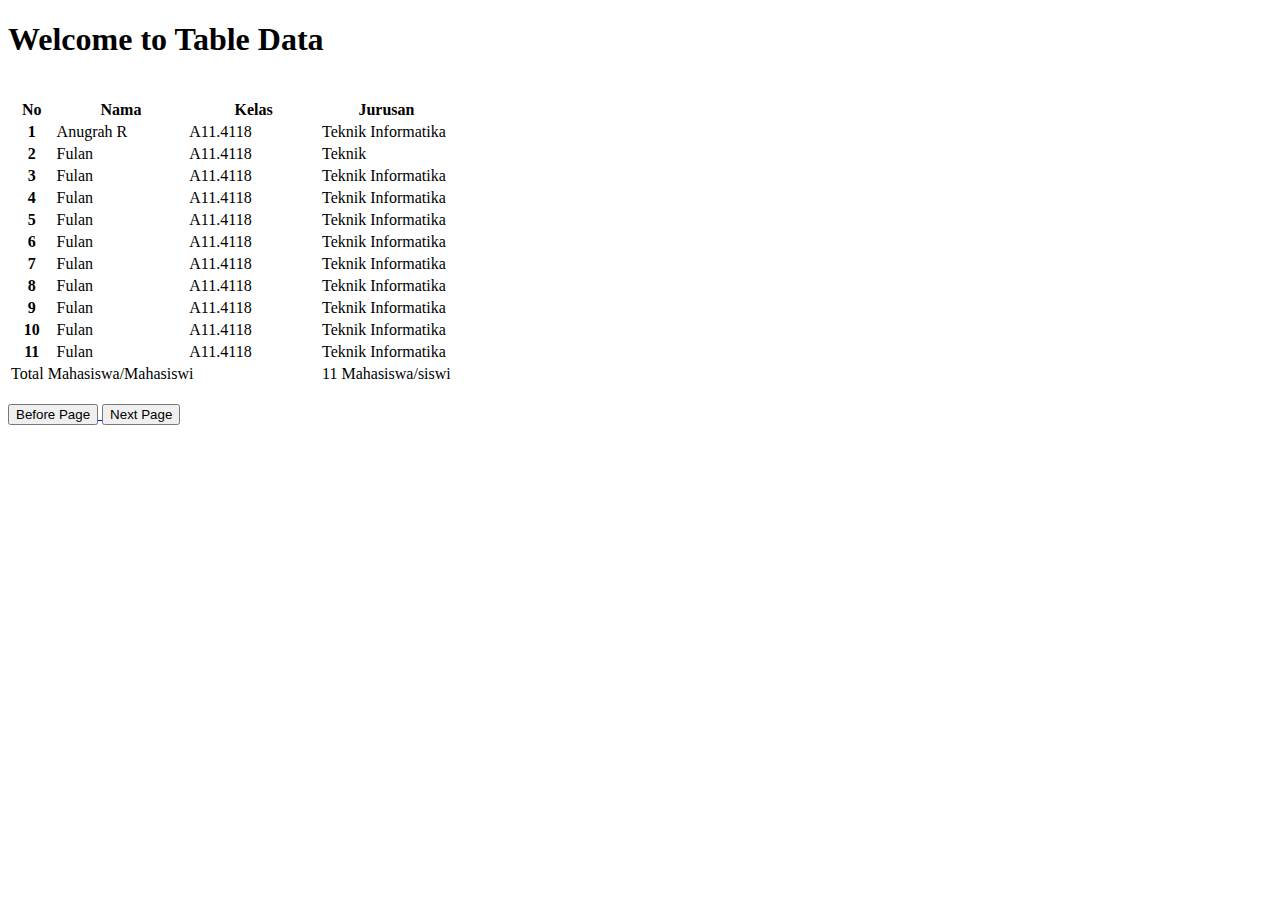
<file: tabel.html>
<!DOCTYPE html>
<html>
    <head>
        <link rel="stylesheet" href="http://127.0.0.1/My%20Works/Minggu%202/front-end/Tables/styles/styles.css">
        <meta charset="utf-8">
        <meta name="viewport" content="width=device-width, initial-scale=1">
        <meta name="description" content="HTML ini adalah tugas untuk PemWeb">
        <link rel="icon" type="image/png" href="http://127.0.0.1/My%20Works/Minggu%202/front-end/Tables/assets/image/ico/download.ico">
        <title>Tables HTML5</title>
    </head>

    <body>
        <div>
            <h1>Welcome to Table Data</h1>
        </div>
        <br>
        <div>
            <table>
                <tr>
                    <th style="width: 10%;">No</th>
                    <th style="width: 20%;">Nama</th>
                    <th style="width: 20%;">Kelas</th>
                    <th style="width: 50%;">Jurusan</th>
                </tr>
                <tr>
                    <th style="width: 10%;">1</th>
                    <td style="width: 30%;">Anugrah R</td>
                    <td style="width: 30%;">A11.4118</td>
                    <td style="width: 50%;">Teknik Informatika</td>
                </tr>
                <tr>
                    <th style="width: 10%;">2</th>
                    <td style="width: 30%;">Fulan</td>
                    <td style="width: 30%;">A11.4118</td>
                    <td style="width: 50%;">Teknik </td>
                </tr>
                <tr>
                    <th style="width: 10%;">3</th>
                    <td style="width: 30%;">Fulan</td>
                    <td style="width: 30%;">A11.4118</td>
                    <td style="width: 50%;">Teknik Informatika</td>
                </tr>
                <tr>
                    <th style="width: 10%;">4</th>
                    <td style="width: 30%;">Fulan</td>
                    <td style="width: 30%;">A11.4118</td>
                    <td style="width: 50%;">Teknik Informatika</td>
                </tr>
                <tr>
                    <th style="width: 10%;">5</th>
                    <td style="width: 30%;">Fulan</td>
                    <td style="width: 30%;">A11.4118</td>
                    <td style="width: 50%;">Teknik Informatika</td>
                </tr>
                <tr>
                    <th style="width: 10%;">6</th>
                    <td style="width: 30%;">Fulan</td>
                    <td style="width: 30%;">A11.4118</td>
                    <td style="width: 50%;">Teknik Informatika</td>
                </tr>
                <tr>
                    <th style="width: 10%;">7</th>
                    <td style="width: 30%;">Fulan</td>
                    <td style="width: 30%;">A11.4118</td>
                    <td style="width: 50%;">Teknik Informatika</td>
                </tr>
                <tr>
                    <th style="width: 10%;">8</th>
                    <td style="width: 30%;">Fulan</td>
                    <td style="width: 30%;">A11.4118</td>
                    <td style="width: 50%;">Teknik Informatika</td>
                </tr>
                <tr>
                    <th style="width: 10%;">9</th>
                    <td style="width: 30%;">Fulan</td>
                    <td style="width: 30%;">A11.4118</td>
                    <td style="width: 50%;">Teknik Informatika</td>
                </tr>
                <tr>
                    <th style="width: 10%;">10</th>
                    <td style="width: 30%;">Fulan</td>
                    <td style="width: 30%;">A11.4118</td>
                    <td style="width: 50%;">Teknik Informatika</td>
                </tr>
                <tr>
                    <th style="width: 10%;">11</th>
                    <td style="width: 30%;">Fulan</td>
                    <td style="width: 30%;">A11.4118</td>
                    <td style="width: 50%;">Teknik Informatika</td>
                </tr>
            
                <tr>
                    <td colspan="3">Total Mahasiswa/Mahasiswi</td>
                    <td>11 Mahasiswa/siswi</td>
                </tr>
            </table>
        </div>
        <br>
        <div class="button-center">
            <div>
                <a href="http://127.0.0.1/My%20Works/Minggu%202/front-end/Images/Images.html" target="_self">
                    <button class="button button1" id="button-center">Before Page</button>
                </a>
                <a href="http://127.0.0.1/My%20Works/Minggu%202/front-end/List/List.html" target="_self">
                    <button class="button button1" id="button-center">Next Page</button>
                </a>
            </div>
        </div>
    </body>
</html>
</file>
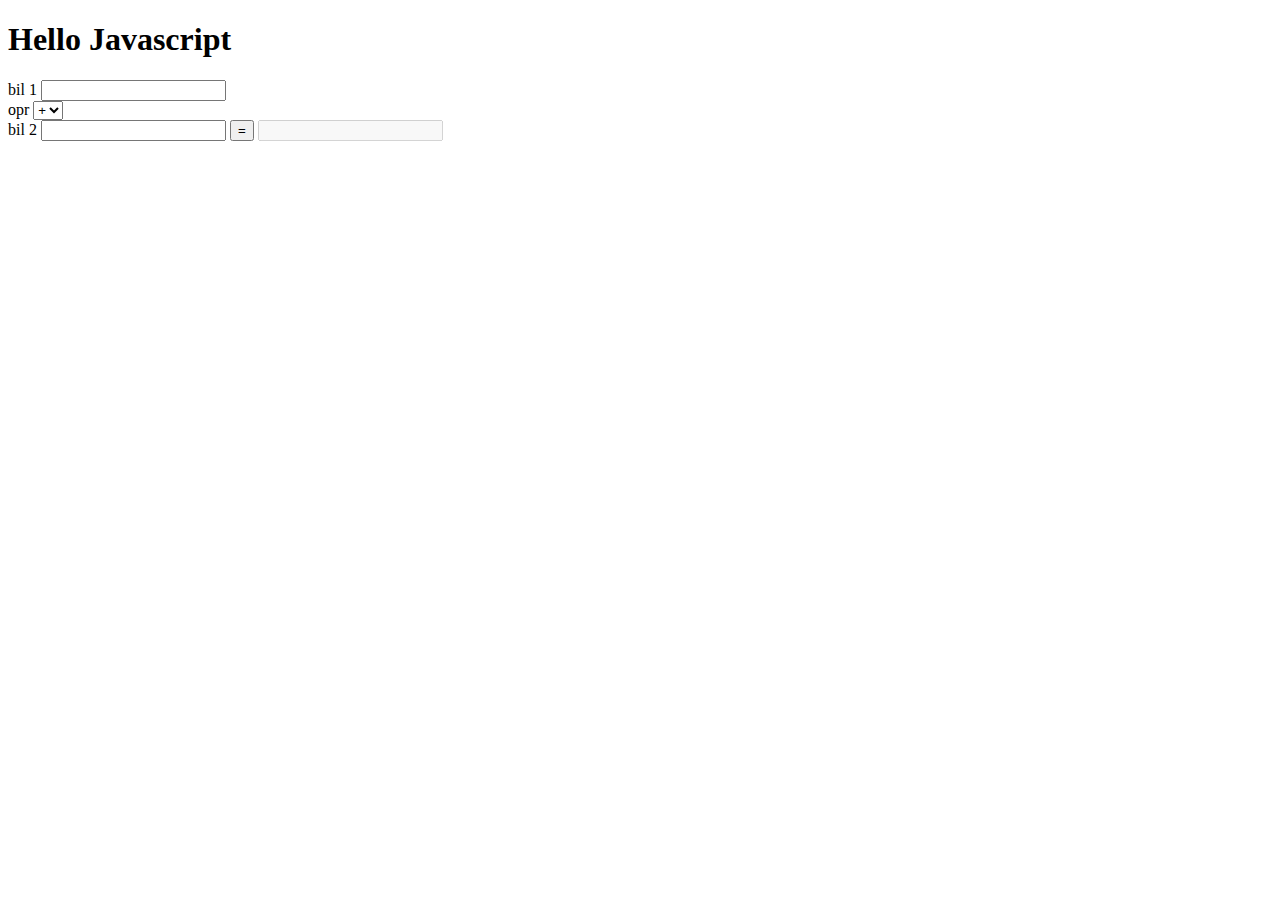
<file: minggu10/kuis.html>
<!DOCTYPE html>
<html>
	<head>
		<title>Hello Javascript</title>
		<script>
			function hitung(){
				// tulis syntax javascript disini...
				var form = document.formHitung;
				var x = eval (form.bil1.value);
				var y = eval (form.bil2.value);
				var z =x+y;
				form.hasil.value = z;
				
				alert(x);
			}
		</script>
	</head>
	<body>
		<h1>Hello Javascript</h1>
		<form name="formHitung" action="#">
			bil 1 <input type="number" name="bil1"><br>
			opr
			<select name="opr">
				<option>+</option>
				<option>-</option>
				<option>*</option>
				<option>/</option>
			</select><br>
			bil 2 <input type="number" name="bil2">
			<input type="button" value="=" onclick="hitung()">
			<input type="number" name="hasil" disabled>
		</form>
	</body>
</html>
</file>
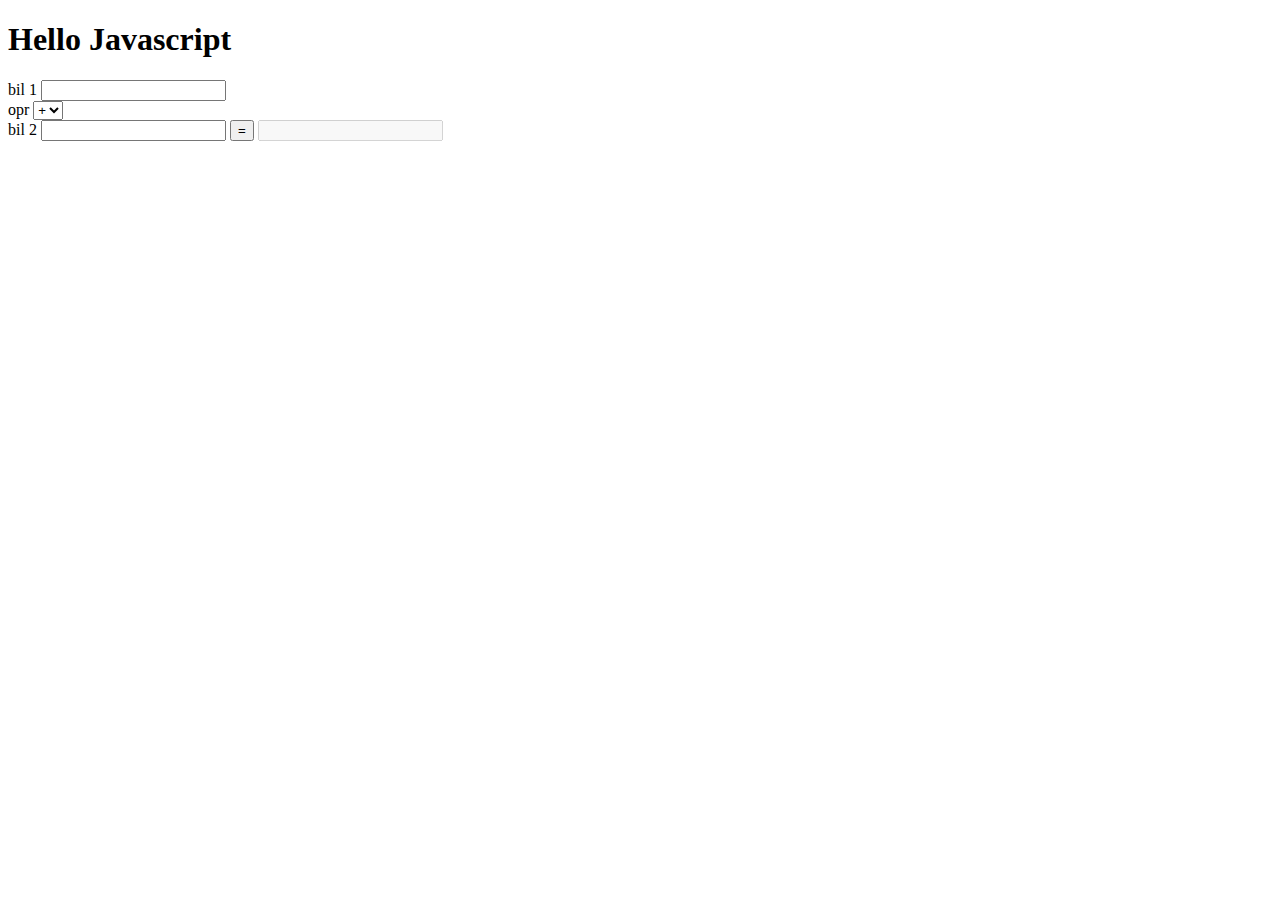
<file: minggu10/kuis1.html>
<!DOCTYPE html>
<html>
	<head>
		<title>Hello Javascript</title>
		<script>
			function hitung(){
				// tulis syntax javascript disini...
				var form = document.formHitung;
				var x = eval(form.bil1.value);
				var y = eval(form.bil2.value);
				var opr = form.opr.value;
				
				var z = eval(x+opr+y);
				
				form.hasil.value = z;
			}
		</script>
	</head>
	<body>
		<h1>Hello Javascript</h1>
		<form name="formHitung" action="#">
			bil 1 <input type="number" name="bil1"><br>
			opr
			<select name="opr">
				<option value="+">+</option>
				<option value="-">-</option>
				<option value="*">*</option>
				<option value="/">/</option>
			</select><br>
			bil 2 <input type="number" name="bil2">
			<input type="button" value="=" onclick="hitung()">
			<input type="number" name="hasil" disabled>
		</form>
	</body>
</html>
</file>
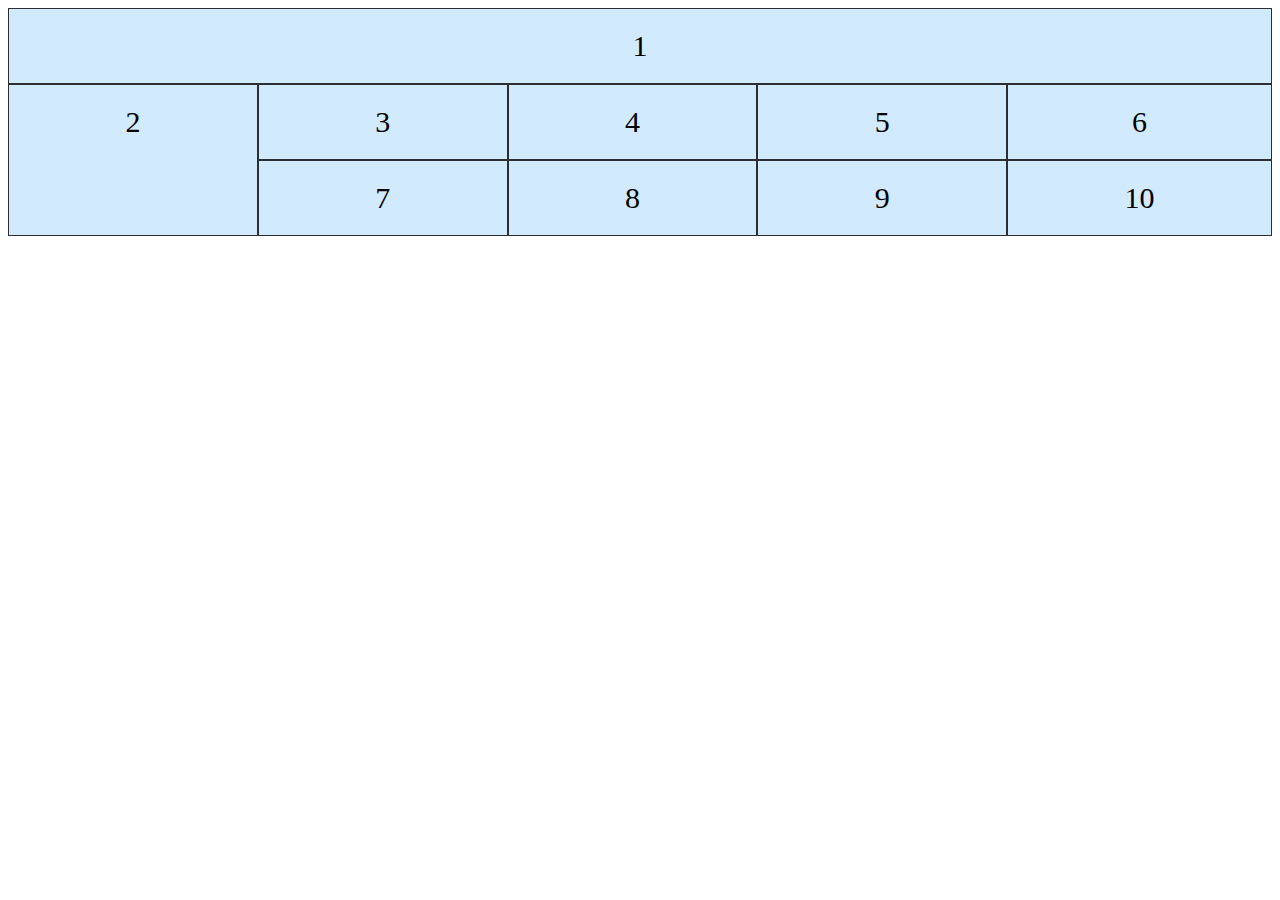
<file: minggu9/grid.html>
<!DOCTYPE html>
<html>
	<head>
		<style>
		.grid-container {
		  display: grid;
		  grid-template-columns: auto auto auto auto auto;
		  background-color: #2196F3;
		  padding: 0px;
		}
		.grid-item {
		  background-color: rgba(255, 255, 255, 0.8);
		  border: 1px solid rgba(0, 0, 0, 0.8);
		  padding: 20px;
		  font-size: 30px;
		  text-align: center;
		}
		.grid-header{
		  grid-column-start: 1;
		  grid-column-end: 6;
		  background-color: rgba(255, 255, 255, 0.8);
		  border: 1px solid rgba(0, 0, 0, 0.8);
		  padding: 20px;
		  font-size: 30px;
		  text-align: center;
		}
		.grid-nav{
		  grid-column: 1;
		  grid-row: 2 / span 2;
		  background-color: rgba(255, 255, 255, 0.8);
		  border: 1px solid rgba(0, 0, 0, 0.8);
		  padding: 20px;
		  font-size: 30px;
		  text-align: center;
		}
		</style>
	</head>
	<body>
		<div class="grid-container">
		  <div class="grid-header">1</div>
		  <div class="grid-nav">2</div>
		  <div class="grid-item">3</div>  
		  <div class="grid-item">4</div>
		  <div class="grid-item">5</div>
		  <div class="grid-item">6</div>  
		  <div class="grid-item">7</div>
		  <div class="grid-item">8</div>
		  <div class="grid-item">9</div>  
		  <div class="grid-item">10</div>  
		</div>
	</body>
</html>
</file>
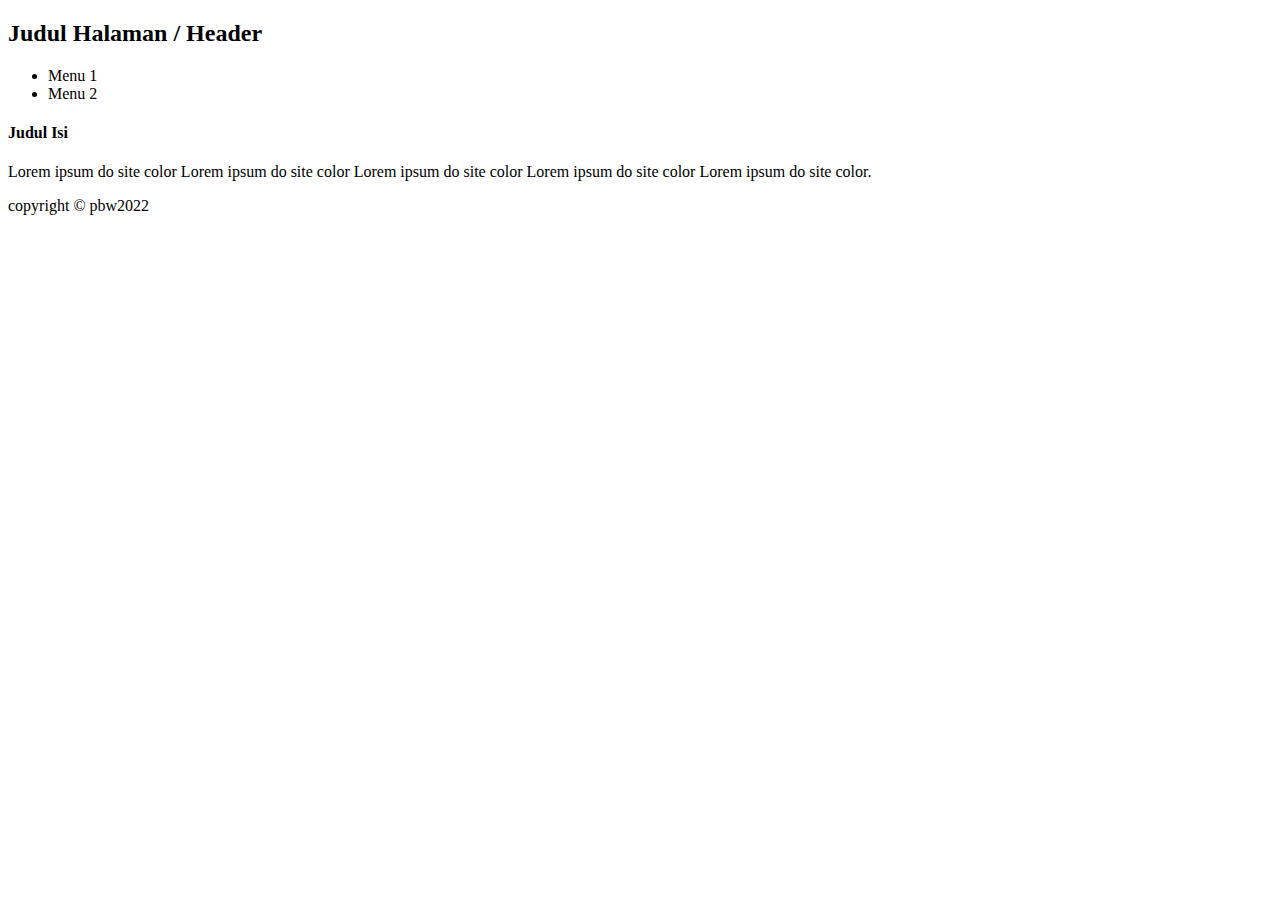
<file: minggu9/LayoutArsip.html>
<!DOCTYPE html>
<html>
	<head>
		<title>Semantic Element - HTML 5</title>
		<meta charset="UTF-8">
		<meta name="viewport" content="width=device-width, initial-scale=1.0">
	</head>
	<body>
		<header>
			<h2>Judul Halaman / Header</h2>
		</header>
		<nav>
			<ul>
				<li>Menu 1</li>
				<li>Menu 2</li>
			</ul>
		</nav>
		<article>
			<h4>Judul Isi</h4>
			<p>Lorem ipsum do site color Lorem ipsum do site color Lorem ipsum do site color Lorem ipsum do site color Lorem ipsum do site color.</p>
		</article>
		<footer>
			copyright <i>&copy;</i> pbw2022
		</footer>
	</body>
</html>
</file>
